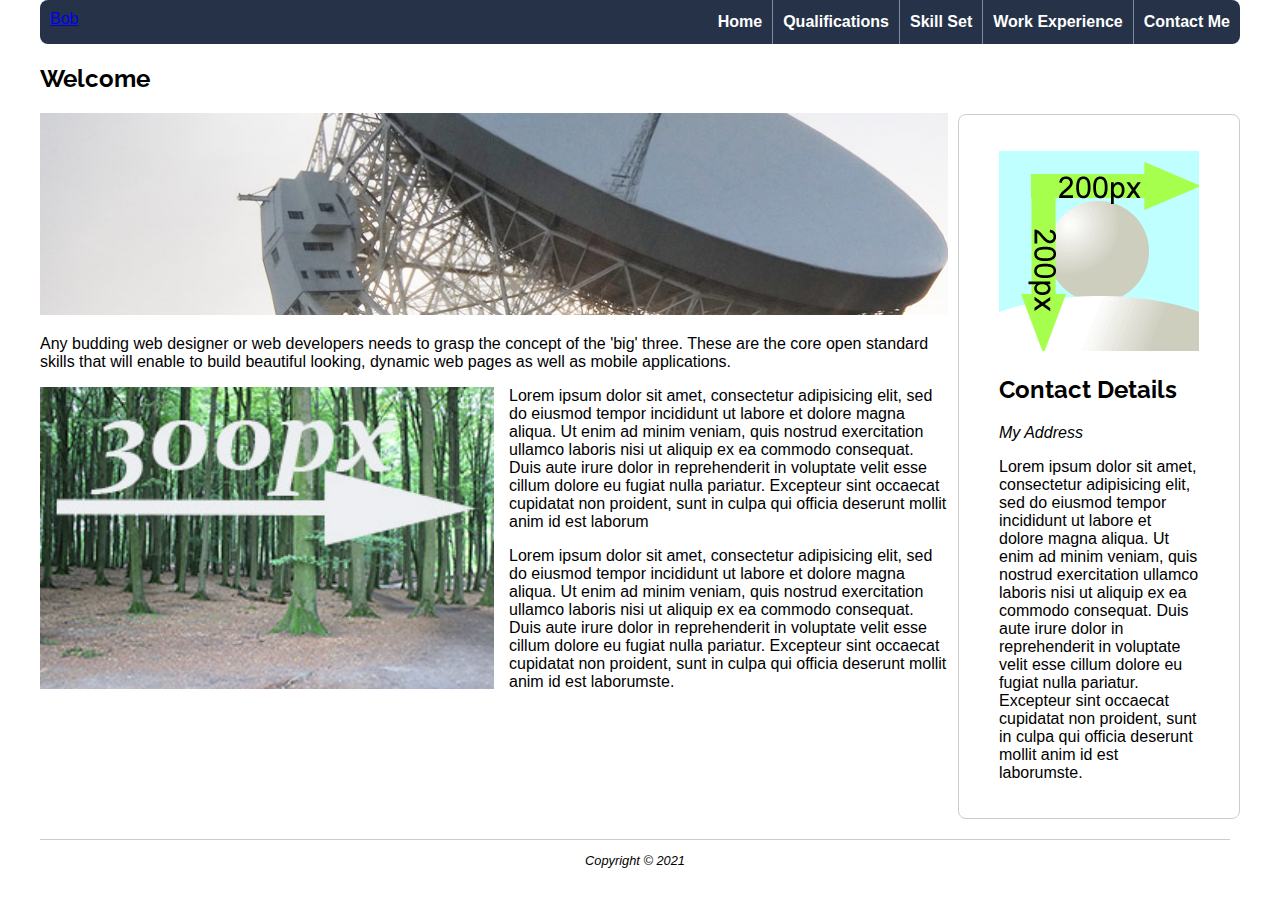
<file: index.html>
<!DOCTYPE html>
<html>

<head>
  <meta charset="utf-8" />
  <meta name="viewport" content="width=device-width, initial-scale=1, maximum-scale=1.0, user-scalable=no" />
  <title>Martin's Portfolio</title>
  <link rel="stylesheet" href="styles/mobile.css" />
  <link rel="stylesheet" href="styles/desktop.css" media="only screen and (min-width : 720px)" />
</head>

<body>
  <div id="container">
    <header>
      <div id="logo">
        <a href="#">Bob</a>
      </div>
      <nav>
        <ul>
          <li><a href="index.html">Home</a></li>
          <li><a href="qualifications.html">Qualifications</a></li>
          <li><a href="skill-set.html">Skill Set</a></li>
          <li><a href="work-experience.html">Work Experience</a></li>
          <li><a href="contact-me.html">Contact Me</a></li>
        </ul>
      </nav>
    </header>
    <div id="content">
      <section>
        <h2>Welcome</h2>
        <p>
          <img src="images/dishOne.jpg" width="900" height="200" class="resize-img" />
        </p>
        <p>
          Any budding web designer or web developers needs to grasp the concept of the 'big' three. These are the core open standard
          skills that will enable to build beautiful looking, dynamic web pages as well as mobile applications.
        </p>
        <p>
          <img src="images/300x200.jpg" class="left-float" />Lorem ipsum dolor sit amet, consectetur adipisicing elit, sed
          do eiusmod tempor incididunt ut labore et dolore magna aliqua. Ut enim ad minim veniam, quis nostrud exercitation
          ullamco laboris nisi ut aliquip ex ea commodo consequat. Duis aute irure dolor in reprehenderit in voluptate velit
          esse cillum dolore eu fugiat nulla pariatur. Excepteur sint occaecat cupidatat non proident, sunt in culpa qui
          officia deserunt mollit anim id est laborum
        </p>
        <p>
          Lorem ipsum dolor sit amet, consectetur adipisicing elit, sed do eiusmod tempor incididunt ut labore et dolore magna aliqua.
          Ut enim ad minim veniam, quis nostrud exercitation ullamco laboris nisi ut aliquip ex ea commodo consequat. Duis
          aute irure dolor in reprehenderit in voluptate velit esse cillum dolore eu fugiat nulla pariatur. Excepteur sint
          occaecat cupidatat non proident, sunt in culpa qui officia deserunt mollit anim id est laborumste.
        </p>
      </section>
      <div class="sidebar">
        <p><img src="images/square200px.png" /></p>
        <h2>Contact Details</h2>
        <address>My Address</address>
        <p>
          Lorem ipsum dolor sit amet, consectetur adipisicing elit, sed do eiusmod tempor incididunt ut labore et dolore magna aliqua.
          Ut enim ad minim veniam, quis nostrud exercitation ullamco laboris nisi ut aliquip ex ea commodo consequat. Duis
          aute irure dolor in reprehenderit in voluptate velit esse cillum dolore eu fugiat nulla pariatur. Excepteur sint
          occaecat cupidatat non proident, sunt in culpa qui officia deserunt mollit anim id est laborumste.
        </p>
      </div>
    </div>
    <footer>
      <p>Copyright &copy; 2021</p>
    </footer>
  </div>
</body>

</html>
</file>
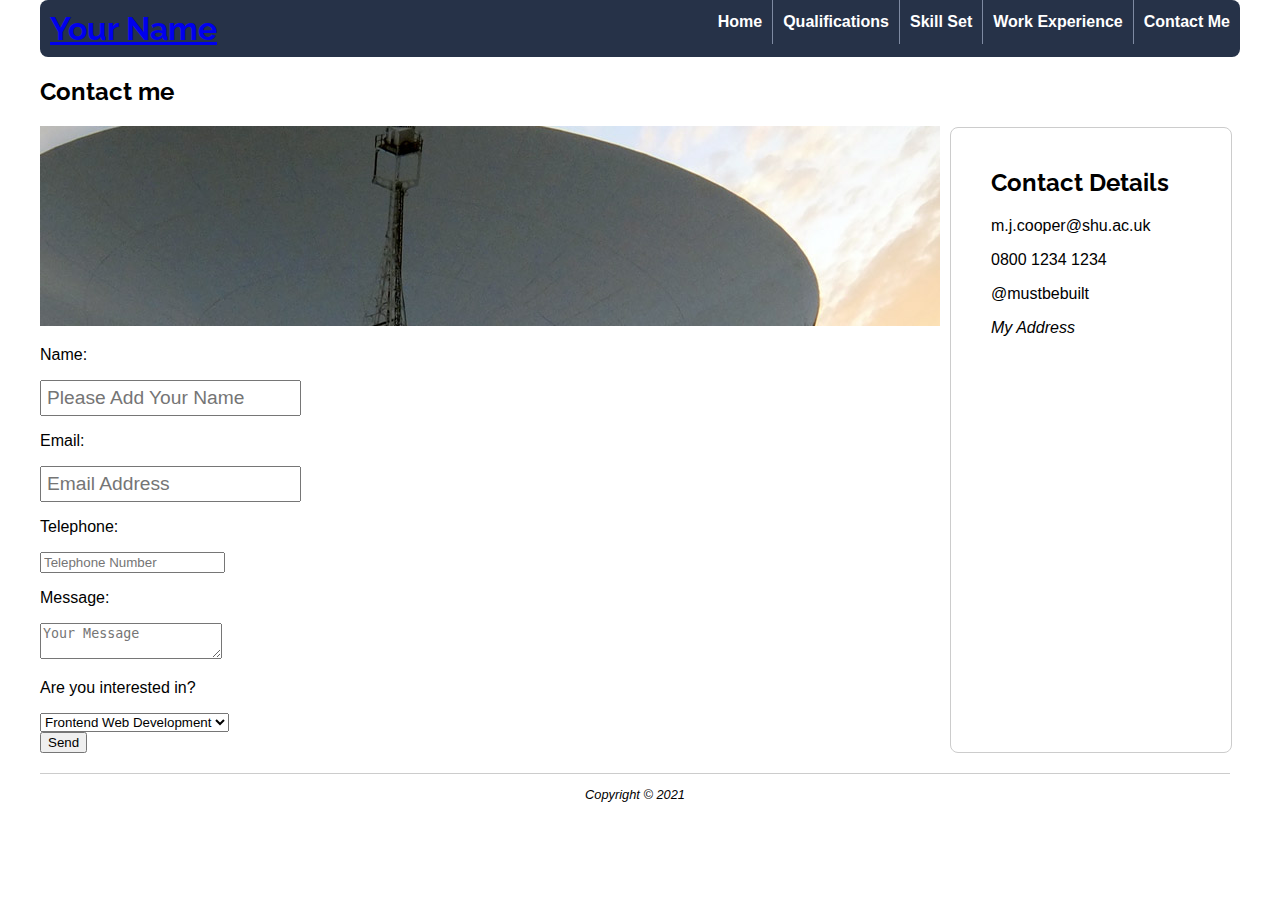
<file: contact-me.html>
<!DOCTYPE html>
<html lang="en">
  <head>
    <meta charset="utf-8" />
    <meta name="viewport" content="width=device-width, initial-scale=1" />
    <title>Martin Cooper :: Contact Me</title>
    <link rel="stylesheet" href="styles/mobile.css" />
    <link
      rel="stylesheet"
      href="styles/desktop.css"
      media="only screen and (min-width : 720px)"
    />
  </head>
  <body>
    <div id="container">
      <header>
        <div id="logo">
          <h1><a href="index.html">Your Name</a></h1>
        </div>
        <nav>
          <ul>
            <li><a href="index.html">Home</a></li>
            <li><a href="qualifications.html">Qualifications</a></li>
            <li><a href="skill-set.html">Skill Set</a></li>
            <li><a href="work-experience.html">Work Experience</a></li>
            <li><a href="contact-me.html">Contact Me</a></li>
          </ul>
        </nav>
      </header>
      <div id="content">
        <section>
          <h2>Contact me</h2>
          <p>
            <img
              src="images/dishFive.jpg"
              class="resize-img"
              alt="Jodrell Bank"
            />
          </p>

          <form action="thank-you.html">
            <div>
              <p>Name:</p>
              <input
                type="text"
                name="yourName"
                id="yourName"
                placeholder="Please Add Your Name"
              />
            </div>
            <div>
              <p>Email:</p>
              <input type="email" name="email" placeholder="Email Address" />
            </div>
            <div>
              <p>Telephone:</p>
              <input type="tel" name="tel" placeholder="Telephone Number" />
            </div>
            <div>
              <p>Message:</p>
              <textarea
                name="message"
                id="message"
                placeholder="Your Message"
              ></textarea>
            </div>
            <div>
              <p>Are you interested in?</p>
              <select name="interest" id="interest">
                <option value="frontend">Frontend Web Development</option>
                <option value="backend">Backend Web Development</option>
                <option value="appDev">Application Development</option>
                <option value="other">Other</option>
              </select>
            </div>
            <div class="submitContainer">
              <input type="submit" value="Send" />
            </div>
          </form>
        </section>
        <div class="sidebar">
          <h2>Contact Details</h2>
          <p>m.j.cooper@shu.ac.uk</p>
          <p>0800 1234 1234</p>
          <p>@mustbebuilt</p>
          <address>My Address</address>
        </div>
      </div>
      <footer>
        <p>Copyright &copy; 2021</p>
      </footer>
    </div>
  </body>
</html>
</file>
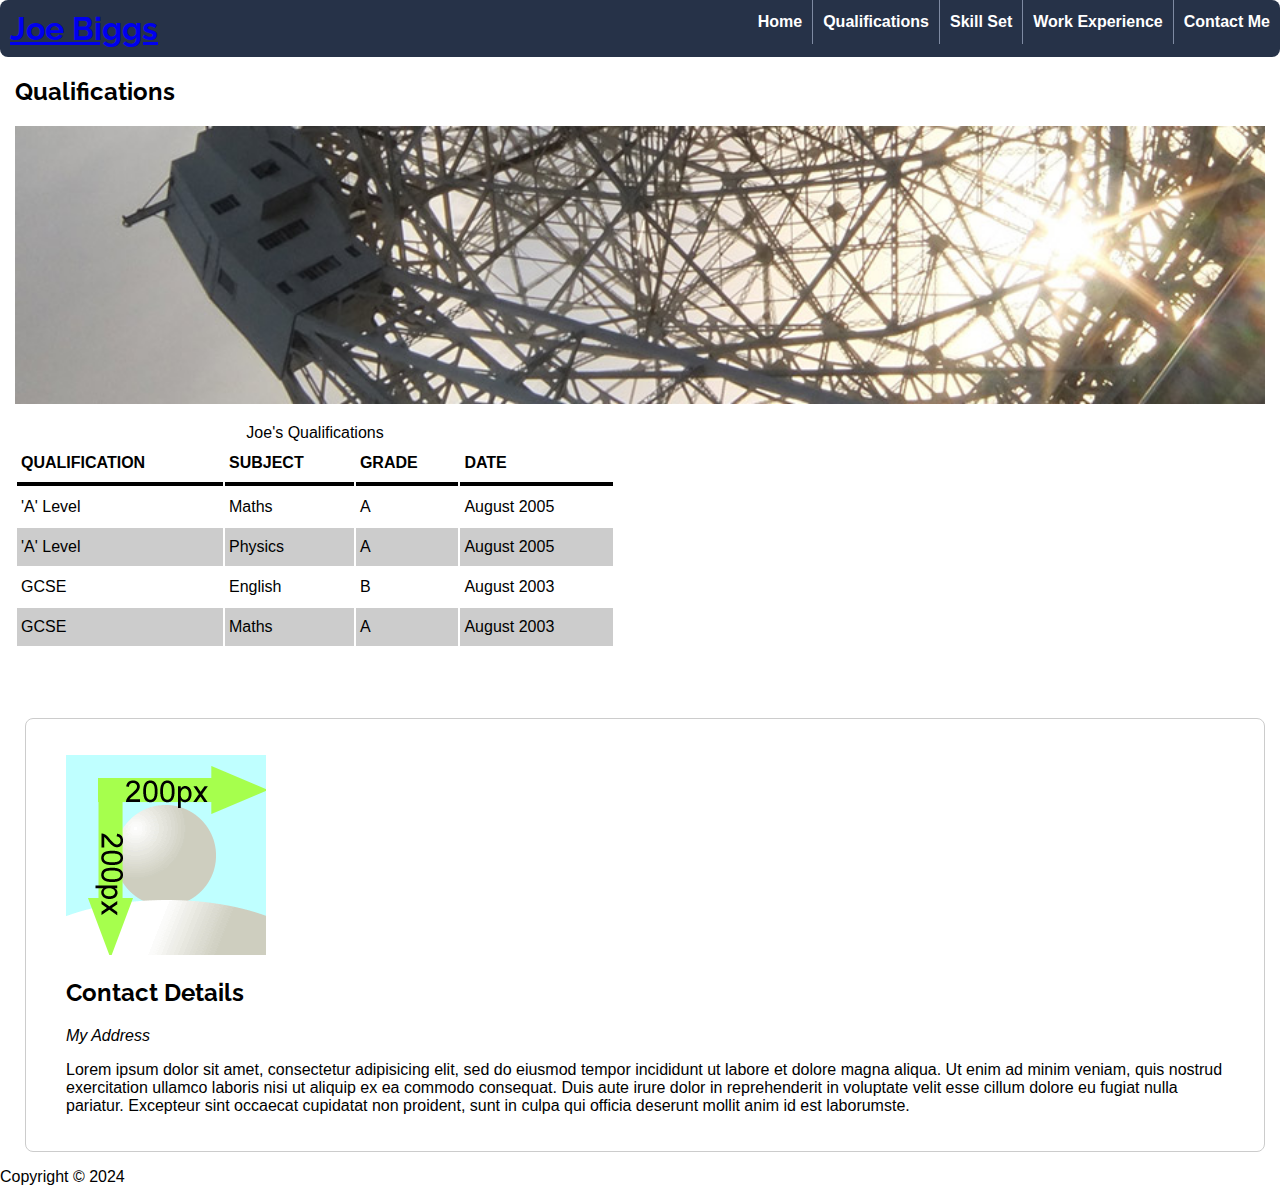
<file: qualifications.html>
<!DOCTYPE html>
<html lang="en">
  <head>
    <meta charset="utf-8" />
    <meta
    name="viewport"
    content="width=device-width, initial-scale=1"/>
    <title>Joe Biggs - Qualifications</title>
    <link rel="stylesheet" href="styles/mobile.css" />
    <link
    rel="stylesheet"
    href="styles/desktop.css"
    media="only screen and (min-width : 720px)">
  </head>
  <body>
    <div class="container">
      <header>
        <div id="logo">
          <h1><a href="index.html">Joe Biggs</a></h1>
        </div>
        <nav>
          <ul>
            <li><a href="index.html">Home</a></li>
            <li><a href="qualifications.html">Qualifications</a></li>
            <li><a href="skill-set.html">Skill Set</a></li>
            <li><a href="workExperience.html">Work Experience</a></li>
            <li><a href="contact-me.html">Contact Me</a></li>
          </ul>
        </nav>
      </header>
      <main>
        <section>
          <h2>Qualifications</h2>
          <p><img src="images/dishTwo.jpg" alt="" /></p>

          <table>
            <caption>Joe's Qualifications</caption>
            <tr>
              <th scope="col">Qualification</th>
              <th scope="col">Subject</th>
              <th scope="col">Grade</th>
              <th scope="col">Date</th>
            </tr>
            <tr>
              <td>'A' Level</td>
              <td>Maths</td>
              <td>A</td>
              <td>August 2005</td>
            </tr>
            <tr>
              <td>'A' Level</td>
              <td>Physics</td>
              <td>A</td>
              <td>August 2005</td>
            </tr>
            <tr>
              <td>GCSE</td>
              <td>English</td>
              <td>B</td>
              <td>August 2003</td>
            </tr>
            <tr>
              <td>GCSE</td>
              <td>Maths</td>
              <td>A</td>
              <td>August 2003</td>
            </tr>
          </table>
        </section>
        <div class="sidebar">
          <p><img src="images/square200px.png" alt="Profile Picture" /></p>
          <h2>Contact Details</h2>
          <address>My Address</address>
          <p>
            Lorem ipsum dolor sit amet, consectetur adipisicing elit, sed do
            eiusmod tempor incididunt ut labore et dolore magna aliqua. Ut enim
            ad minim veniam, quis nostrud exercitation ullamco laboris nisi ut
            aliquip ex ea commodo consequat. Duis aute irure dolor in
            reprehenderit in voluptate velit esse cillum dolore eu fugiat nulla
            pariatur. Excepteur sint occaecat cupidatat non proident, sunt in
            culpa qui officia deserunt mollit anim id est laborumste.
          </p>
        </div>
      </main>
      <div>
        <p>Copyright &copy; 2024</p>
      </div>
    </div>
  </body>
</html>
</file>
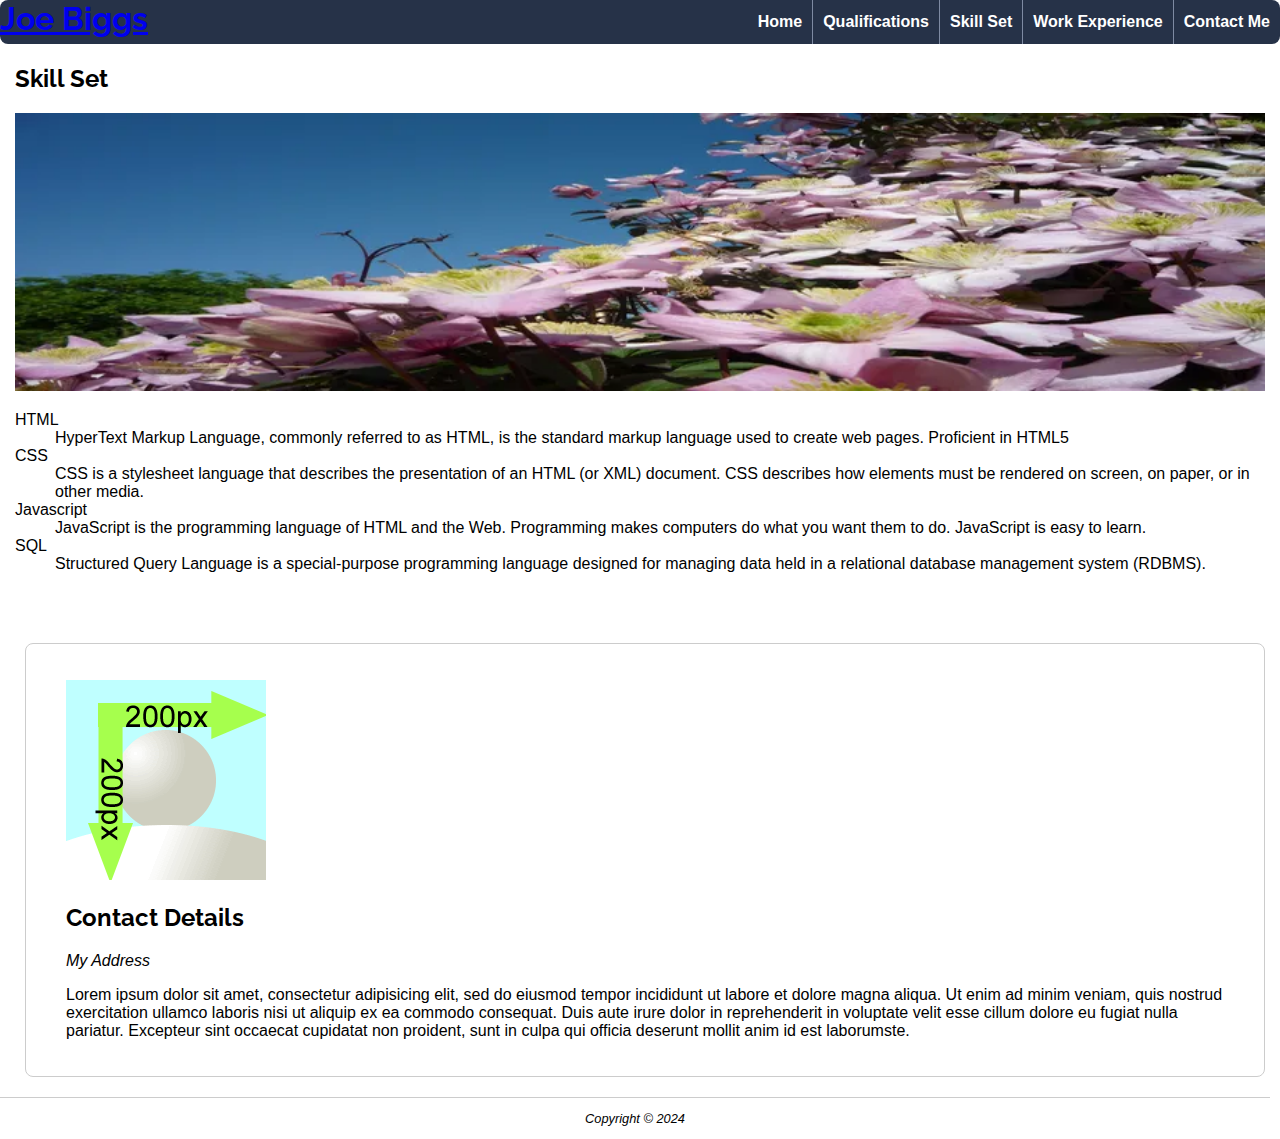
<file: skill-set.html>
<!DOCTYPE html>
<html lang="en">
  <head>
    <meta charset="utf-8" />
    <meta
      name="viewport"
      content="width=device-width, initial-scale=1"
    />
    <title>Joe Biggs - Skills</title>
    <link rel="stylesheet" href="styles/mobile.css" />
    <link
      rel="stylesheet"
      href="styles/desktop.css"
      media="only screen and (min-width : 720px)"
    />
  </head>
  <body>
    <div class="container">
      <header>
        <div id="Logo">
          <h1><a href="index.html">Joe Biggs</a></h1>
        </div>
        <nav>
          <ul>
            <li><a href="index.html">Home</a></li>
            <li><a href="qualifications.html">Qualifications</a></li>
            <li><a href="skill-set.html">Skill Set</a></li>
            <li><a href="work-experience.html">Work Experience</a></li>
            <li><a href="contact-me.html">Contact Me</a></li>
          </ul>
        </nav>
      </header>
      <main>
        <section>
          <h2>Skill Set</h2>
          <p>
            <img src="images/new-flowers.webp" alt="" class="resize-img" />
          </p>
          <dl>
            <dt>HTML</dt>
            <dd>
              HyperText Markup Language, commonly referred to as HTML, is the
              standard markup language used to create web pages. Proficient in
              HTML5
            </dd>
            <dt>CSS</dt>
            <dd>
              CSS is a stylesheet language that describes the presentation of an
              HTML (or XML) document. CSS describes how elements must be
              rendered on screen, on paper, or in other media.
            </dd>
            <dt>Javascript</dt>
            <dd>
              JavaScript is the programming language of HTML and the Web.
              Programming makes computers do what you want them to do.
              JavaScript is easy to learn.
            </dd>
            <dt>SQL</dt>
            <dd>
              Structured Query Language is a special-purpose programming
              language designed for managing data held in a relational database
              management system (RDBMS).
            </dd>
          </dl>
        </section>
        <div class="sidebar">
          <p><img src="images/square200px.png" alt="Profile Picture" /></p>
          <h2>Contact Details</h2>
          <address>My Address</address>
          <p>
            Lorem ipsum dolor sit amet, consectetur adipisicing elit, sed do
            eiusmod tempor incididunt ut labore et dolore magna aliqua. Ut enim
            ad minim veniam, quis nostrud exercitation ullamco laboris nisi ut
            aliquip ex ea commodo consequat. Duis aute irure dolor in
            reprehenderit in voluptate velit esse cillum dolore eu fugiat nulla
            pariatur. Excepteur sint occaecat cupidatat non proident, sunt in
            culpa qui officia deserunt mollit anim id est laborumste.
          </p>
        </div>
      </main>
      <footer>
        <p>Copyright &copy; 2024</p>
      </footer>
    </div>
  </body>
</html>
</file>
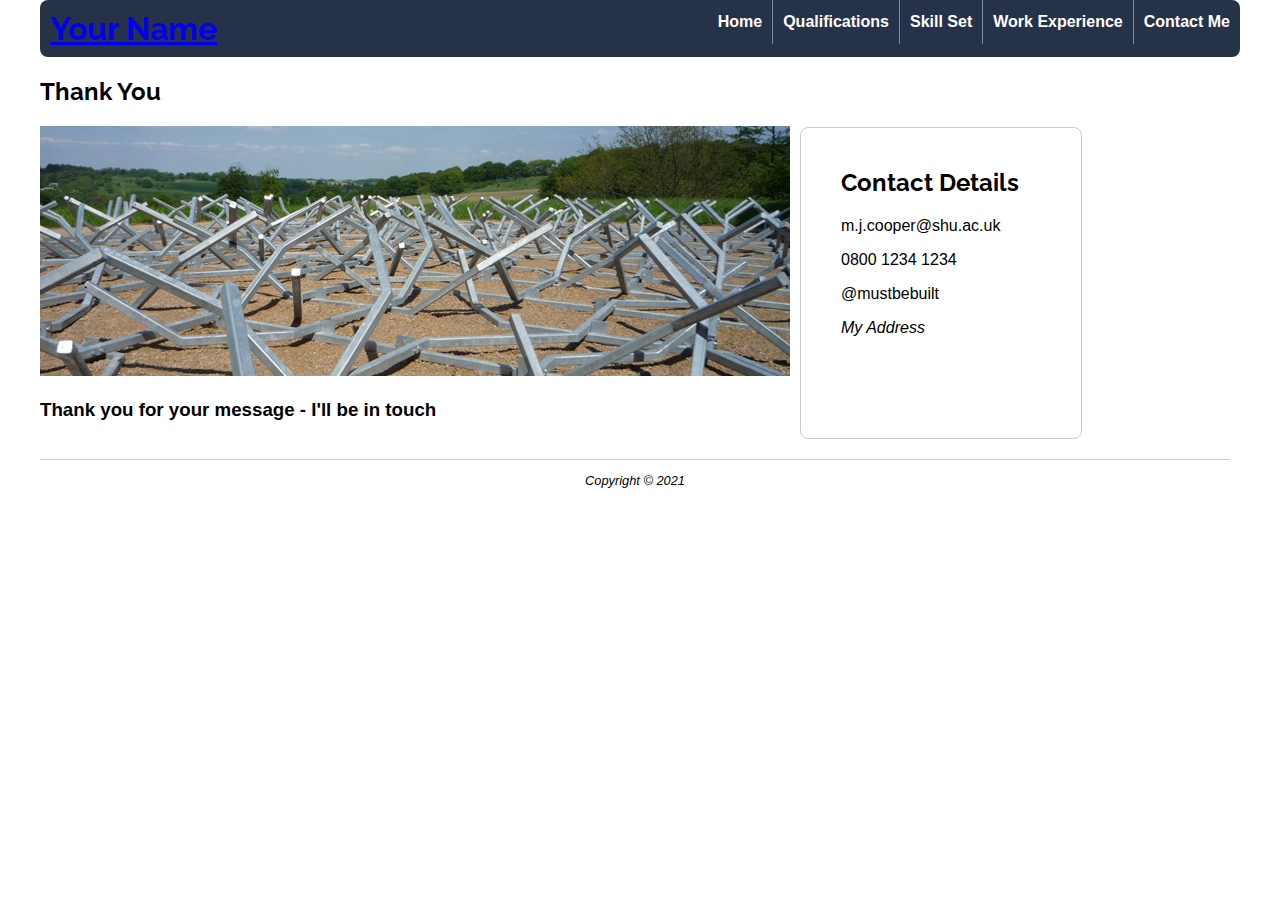
<file: thank-you.html>
<!DOCTYPE html>
<html lang="en">
  <head>
    <meta charset="utf-8" />
    <meta name="viewport" content="width=device-width, initial-scale=1" />
    <title>Martin Cooper :: Thank You</title>
    <link rel="stylesheet" href="styles/mobile.css" />
    <link
      rel="stylesheet"
      href="styles/desktop.css"
      media="only screen and (min-width : 720px)"
    />
  </head>
  <body>
    <div id="container">
      <header>
        <div id="logo">
          <h1><a href="index.html">Your Name</a></h1>
        </div>
        <nav>
          <ul>
            <li><a href="index.html">Home</a></li>
            <li><a href="qualifications.html">Qualifications</a></li>
            <li><a href="skill-set.html">Skill Set</a></li>
            <li><a href="work-experience.html">Work Experience</a></li>
            <li><a href="contact-me.html">Contact Me</a></li>
          </ul>
        </nav>
      </header>
      <div id="content">
        <section>
          <h2>Thank You</h2>
          <p>
            <img
              src="images/ysp-art1.jpg"
              width="750"
              height="250"
              class="resize-img"
              alt="Art at YSP"
            />
          </p>

          <h3>Thank you for your message - I'll be in touch</h3>
        </section>
        <div class="sidebar">
          <h2>Contact Details</h2>
          <p>m.j.cooper@shu.ac.uk</p>
          <p>0800 1234 1234</p>
          <p>@mustbebuilt</p>
          <address>My Address</address>
        </div>
      </div>
      <footer>
        <p>Copyright &copy; 2021</p>
      </footer>
    </div>
  </body>
</html>
</file>
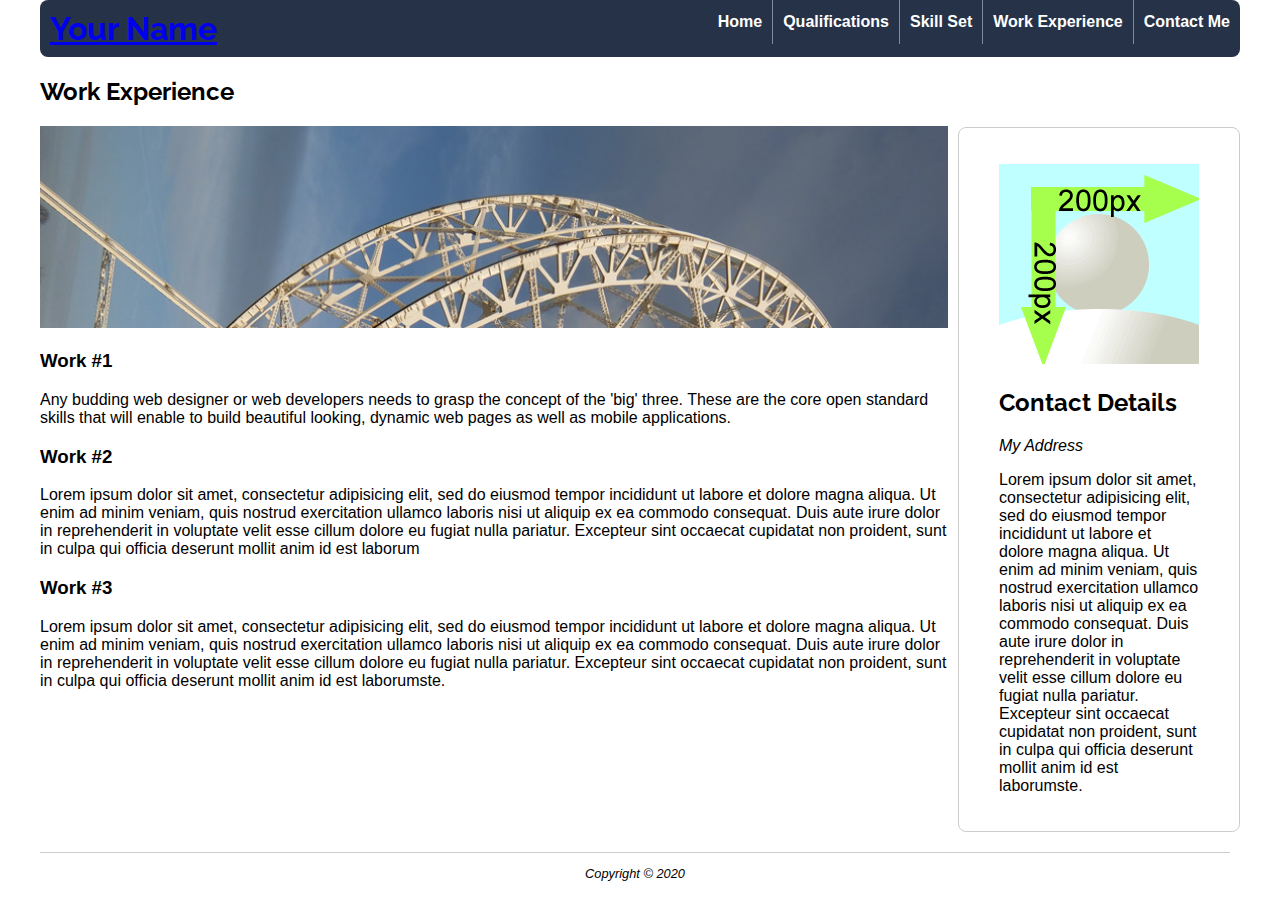
<file: work-experience.html>
<!DOCTYPE html>
<html lang="en">
  <head>
    <meta charset="utf-8" />
    <meta name="viewport" content="width=device-width, initial-scale=1" />
    <title>Your Name :: Work Experience</title>
    <link rel="stylesheet" href="styles/mobile.css" />
    <link
      rel="stylesheet"
      href="styles/desktop.css"
      media="only screen and (min-width : 720px)"
    />
  </head>
  <body>
    <div id="container">
      <header>
        <div id="logo">
          <h1><a href="index.html">Your Name</a></h1>
        </div>
        <nav>
          <ul>
            <li><a href="index.html">Home</a></li>
            <li><a href="qualifications.html">Qualifications</a></li>
            <li><a href="skill-set.html">Skill Set</a></li>
            <li><a href="work-experience.html">Work Experience</a></li>
            <li><a href="contact-me.html">Contact Me</a></li>
          </ul>
        </nav>
      </header>
      <div id="content">
        <section>
          <h2>Work Experience</h2>
          <p>
            <img
              src="images/dishFour.jpg"
              alt="Jodrell Bank"
              class="resize-img"
            />
          </p>
          <h3>Work #1</h3>
          <p>
            Any budding web designer or web developers needs to grasp the
            concept of the 'big' three. These are the core open standard skills
            that will enable to build beautiful looking, dynamic web pages as
            well as mobile applications.
          </p>
          <h3>Work #2</h3>
          <p>
            Lorem ipsum dolor sit amet, consectetur adipisicing elit, sed do
            eiusmod tempor incididunt ut labore et dolore magna aliqua. Ut enim
            ad minim veniam, quis nostrud exercitation ullamco laboris nisi ut
            aliquip ex ea commodo consequat. Duis aute irure dolor in
            reprehenderit in voluptate velit esse cillum dolore eu fugiat nulla
            pariatur. Excepteur sint occaecat cupidatat non proident, sunt in
            culpa qui officia deserunt mollit anim id est laborum
          </p>
          <h3>Work #3</h3>
          <p>
            Lorem ipsum dolor sit amet, consectetur adipisicing elit, sed do
            eiusmod tempor incididunt ut labore et dolore magna aliqua. Ut enim
            ad minim veniam, quis nostrud exercitation ullamco laboris nisi ut
            aliquip ex ea commodo consequat. Duis aute irure dolor in
            reprehenderit in voluptate velit esse cillum dolore eu fugiat nulla
            pariatur. Excepteur sint occaecat cupidatat non proident, sunt in
            culpa qui officia deserunt mollit anim id est laborumste.
          </p>
        </section>
        <div class="sidebar">
          <p><img src="images/square200px.png" alt="Profile Picture" /></p>
          <h2>Contact Details</h2>
          <address>My Address</address>
          <p>
            Lorem ipsum dolor sit amet, consectetur adipisicing elit, sed do
            eiusmod tempor incididunt ut labore et dolore magna aliqua. Ut enim
            ad minim veniam, quis nostrud exercitation ullamco laboris nisi ut
            aliquip ex ea commodo consequat. Duis aute irure dolor in
            reprehenderit in voluptate velit esse cillum dolore eu fugiat nulla
            pariatur. Excepteur sint occaecat cupidatat non proident, sunt in
            culpa qui officia deserunt mollit anim id est laborumste.
          </p>
        </div>
      </div>
      <footer>
        <p>Copyright &copy; 2020</p>
      </footer>
    </div>
  </body>
</html>
</file>
<file: styles/mobile.css>
body {
  font-family: helvetica, arial, sans-serif;
  font-size: 1em;
  margin: 0;
  padding: 0;
}

.container {
  width: 100%;
}

main,
footer {
  padding: 0 15px;
}

#logo {
  text-align: center;
}

header {
  background-color: #263248;
}

header h1 {
  margin: 0;
}

nav ul {
  list-style: none;
  padding-left: 0;
  margin: 0;
  display: flex;
  flex-direction: column;
}

nav ul li {
  border-bottom: 1px solid #ccc;
  padding: 5px;
}

nav ul li a {
  display: inline-block;
  width: 100%;
  font-weight: bold;
  text-decoration: none;
  color: #fff;
  padding: 8px 0;
}

section img {
  width: 100%;
  height: auto;
}

.left-float {
  float: left;
  padding: 0 15px 15px 0;
  width: 50%;
}

input[type="text"],
input[type="email"] {
  padding: 5px;
  font-size: 1.2rem;
}

footer {
  border-top: 1px solid #ccc;
  margin: 20px 10px 10px 0;
  font-size: 0.8em;
  text-align: center;
  font-style: italic;
}
</file>
<file: styles/desktop.css>
@import url(https://fonts.googleapis.com/css?family=Raleway);
h1,
h2 {
  font-family: "Raleway", sans-serif;
}
#container {
  margin: auto;
  max-width: 1200px;
  min-width: 600px;
}
header {
  border-radius: 8px;
  display: flex;
  justify-content: space-between;
}
header h1 a:hover {
  text-decoration: underline;
}
#logo {
  padding: 10px;
}
nav li a:hover {
  color: #7e8aa2;
}
nav ul {
  padding-left: 0;
  flex-direction: row;
}
nav ul li {
  display: inline;
  padding-left: 10px;
  padding-right: 10px;
  border: none;
  border-left: 1px solid #7e8aa2;
}
nav li:first-child {
  border-left: none;
}

#content {
  display: flex;
}
.section {
  /*flex: 1 1 auto;*/
  padding: 0 10px 10px 0;
}
.resize-img {
  width: 100%;
  height: 100%;
}
.sidebar {
  flex: 0 1 200px;
  padding: 20px 40px;
  border: 1px solid #ccc;
  border-radius: 8px;
  margin: 70px 0 0 10px;
}
.left-float {
  float: left;
  padding: 0 15px 15px 0;
}
table {
  width: 100%;
  max-width: 600px;
  min-width: 300px;
}
th,
td {
  padding: 10px 4px;
  text-align: left;
}
th {
  text-transform: uppercase;
  border-bottom: 4px solid #000;
  background-color: #fff;
}
tr:nth-child(odd) {
  background-color: #ccc;
}
/* Form Styling Needs Adding */
</file>
